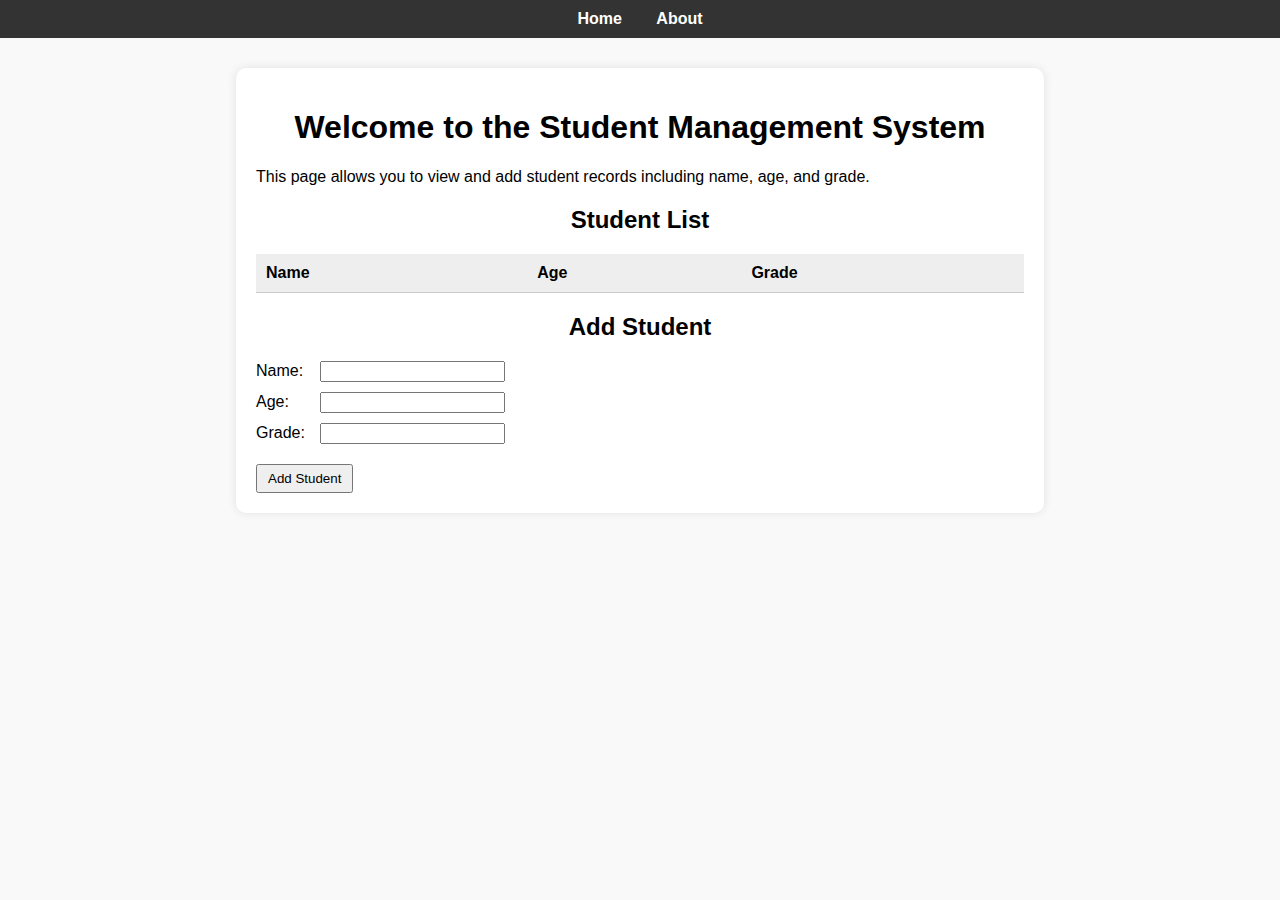
<file: index.html>
<!DOCTYPE html>
<html lang="en">
<head>
  <meta charset="UTF-8" />
  <meta name="viewport" content="width=device-width, initial-scale=1.0" />
  <title>Student Management System</title>
  <style>
    body {
      font-family: Arial, sans-serif;
      margin: 0;
      padding: 0;
      text-align: center;
      background-color: #f9f9f9;
    }

    nav {
      background-color: #333;
      padding: 10px;
    }

    nav a {
      color: white;
      margin: 0 15px;
      text-decoration: none;
      font-weight: bold;
    }

    .container {
      width: 60%;
      margin: 30px auto;
      background-color: white;
      padding: 20px;
      border-radius: 10px;
      box-shadow: 0 0 10px rgba(0,0,0,0.1);
      text-align: left;
    }

    h1, h2 {
      text-align: center;
    }

    form label {
      display: inline-block;
      width: 60px;
    }

    form input {
      margin-bottom: 10px;
    }

    button {
      margin-top: 10px;
      padding: 5px 10px;
    }

    table {
      width: 100%;
      margin-top: 20px;
      border-collapse: collapse;
    }

    th, td {
      padding: 10px;
      border-bottom: 1px solid #ccc;
    }

    th {
      background-color: #eee;
    }
  </style>
</head>
<body>

  <nav>
    <a href="#">Home</a>
    <a href="#">About</a>
  </nav>

  <div class="container">
    <h1>Welcome to the Student Management System</h1>
    <p>This page allows you to view and add student records including name, age, and grade.</p>

    <h2>Student List</h2>
    <table id="studentTable">
      <tr>
        <th>Name</th>
        <th>Age</th>
        <th>Grade</th>
      </tr>
      <!-- Students will be added here -->
    </table>

    <h2>Add Student</h2>
    <form id="studentForm">
      <label>Name:</label>
      <input type="text" id="name" required><br>
      <label>Age:</label>
      <input type="number" id="age" required><br>
      <label>Grade:</label>
      <input type="text" id="grade" required><br>
      <button type="submit">Add Student</button>
    </form>
  </div>

  <script>
    const form = document.getElementById('studentForm');
    const table = document.getElementById('studentTable');

    form.addEventListener('submit', function(e) {
      e.preventDefault(); // Stop form from reloading page

      const name = document.getElementById('name').value;
      const age = document.getElementById('age').value;
      const grade = document.getElementById('grade').value;

      const row = table.insertRow();
      row.innerHTML = `<td>${name}</td><td>${age}</td><td>${grade}</td>`;

      form.reset();
    });
  </script>

</body>
</html>
</file>
